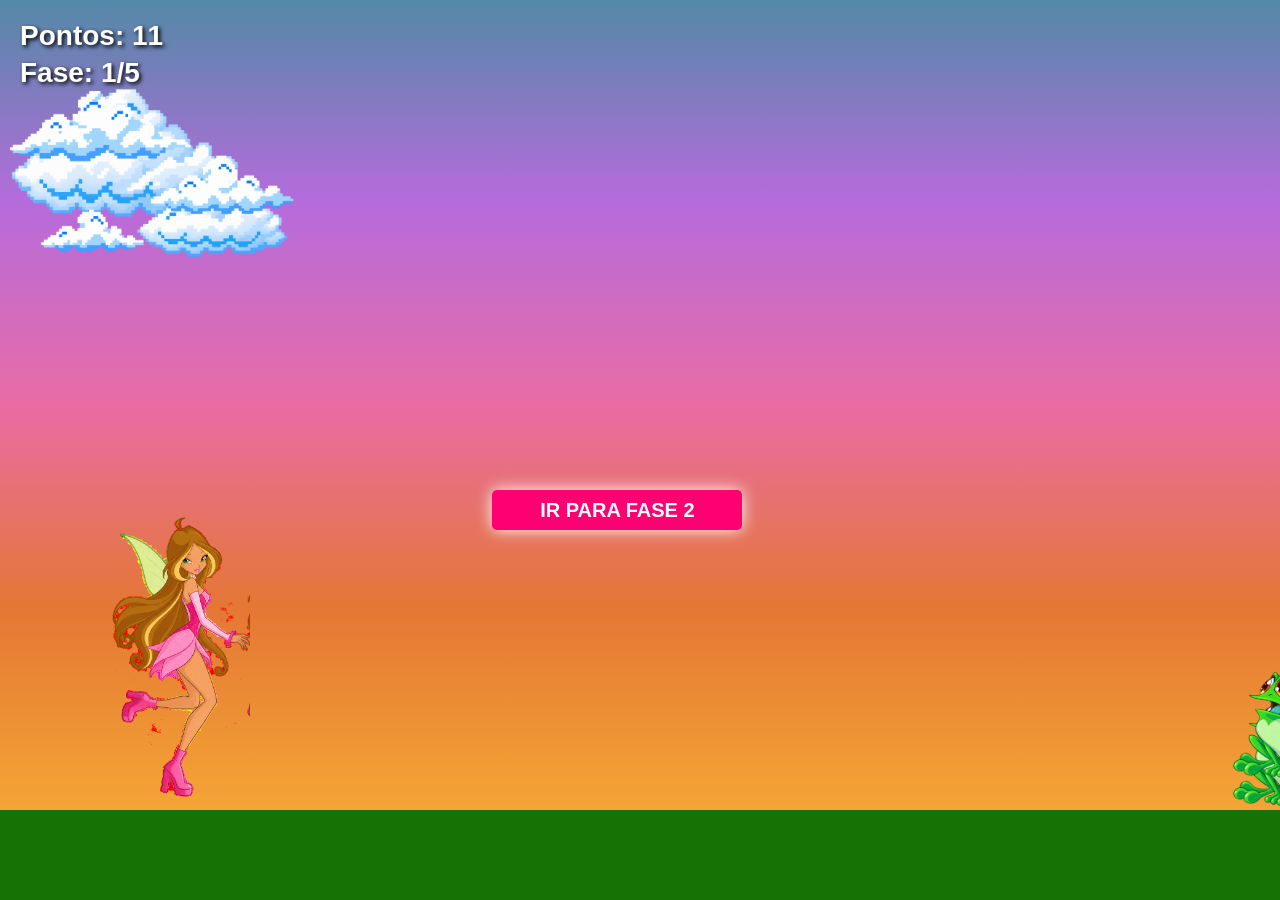
<file: index.html>
<!DOCTYPE html>
<html lang="pt-br">
<head>
    <meta charset="UTF-8">
    <meta name="viewport" content="width=device-width, initial-scale=1.0">
    <link rel="stylesheet" href="css/style.css">
    <link rel="icon" type="image/png" href="img/favcon.png">
    <script src="js/script.js" defer></script>
    <title>Mario Jump</title>
</head>
<body>
    <div class="jogo">
        <div class="hud">
            <div class="pontos">Pontos: 0</div>
            <div class="fase">Fase: 1/5</div>
        </div>
        <div>
            <img src="img/nuvempx.png" class="clouds">
            <img src="img/nuvempx2.png" class="clouds2">
            <img src="img/winx.gif" class="mario">
            <img src="img/monstro.png" class="pipe">
            <img src="img/monstro.png" class="pipe2">
                <button class="botao-final" id="botaoFinal" onclick="irParaFase2()">
                IR PARA FASE 2
                </button>
        </div>
        <div class="perdeu">
        <div class="perdeu-conteudo">
            <h2 class="pontos-finais">Você fez 0 pontos!</h2>
            <button class="btn-reiniciar" onclick="location.reload()">Jogar Novamente</button>
        </div>
        </div>
    </div>
</body>
</html>
</file>
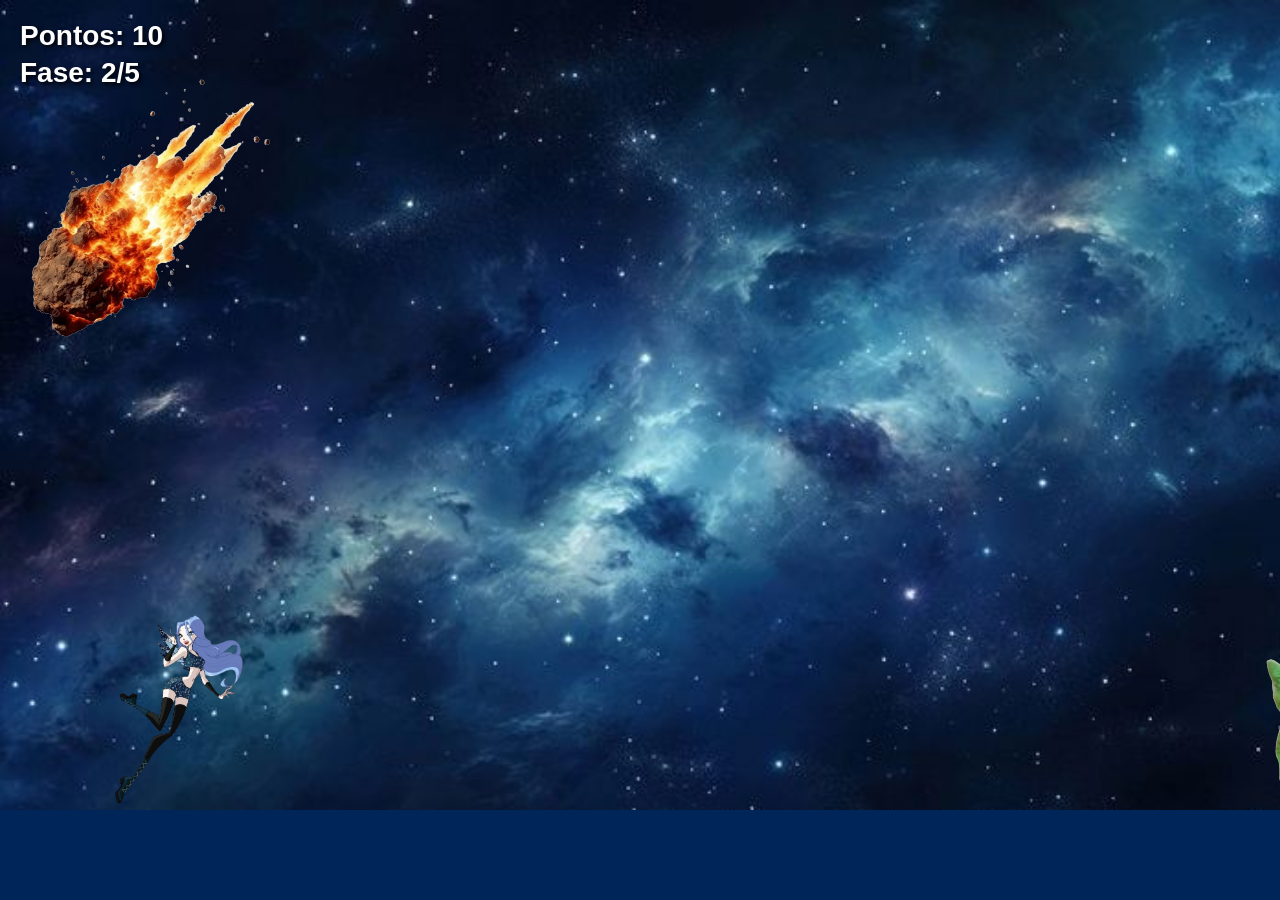
<file: fase2.html>
<!DOCTYPE html>
<html lang="pt-br">
<head>
    <meta charset="UTF-8">
    <meta name="viewport" content="width=device-width, initial-scale=1.0">
    <link rel="stylesheet" href="css/fase2.css">
    <link rel="icon" type="image/png" href="img/favcon.png">
    <script src="js/fase2.js" defer></script>
    <title>Mario Jump</title>
</head>
<body>
    <div class="jogo">
        <div class="hud">
            <div class="pontos">Pontos: 0</div>
            <div class="fase">Fase: 2/5</div>
        </div>
        <div>
            <img src="img/meteoro.png" class="clouds">
            <img src="img/meteoro.png" class="clouds2">
            <img src="img/espaco.png" class="mario">
            <img src="img/et.png" class="pipe">
            <img src="img/et.png" class="pipe2">
                <button class="botao-final" id="botaoFinal" onclick="window.location.href='fase3.html'">
                IR PARA FASE 3
                </button>
        </div>
        <div class="perdeu">
        <div class="perdeu-conteudo">
            <h2 class="pontos-finais">Você fez 0 pontos!</h2>
            <button class="btn-reiniciar" onclick="location.reload()">Jogar Novamente</button>
        </div>
        </div>
    </div>
</body>
</html>
</file>
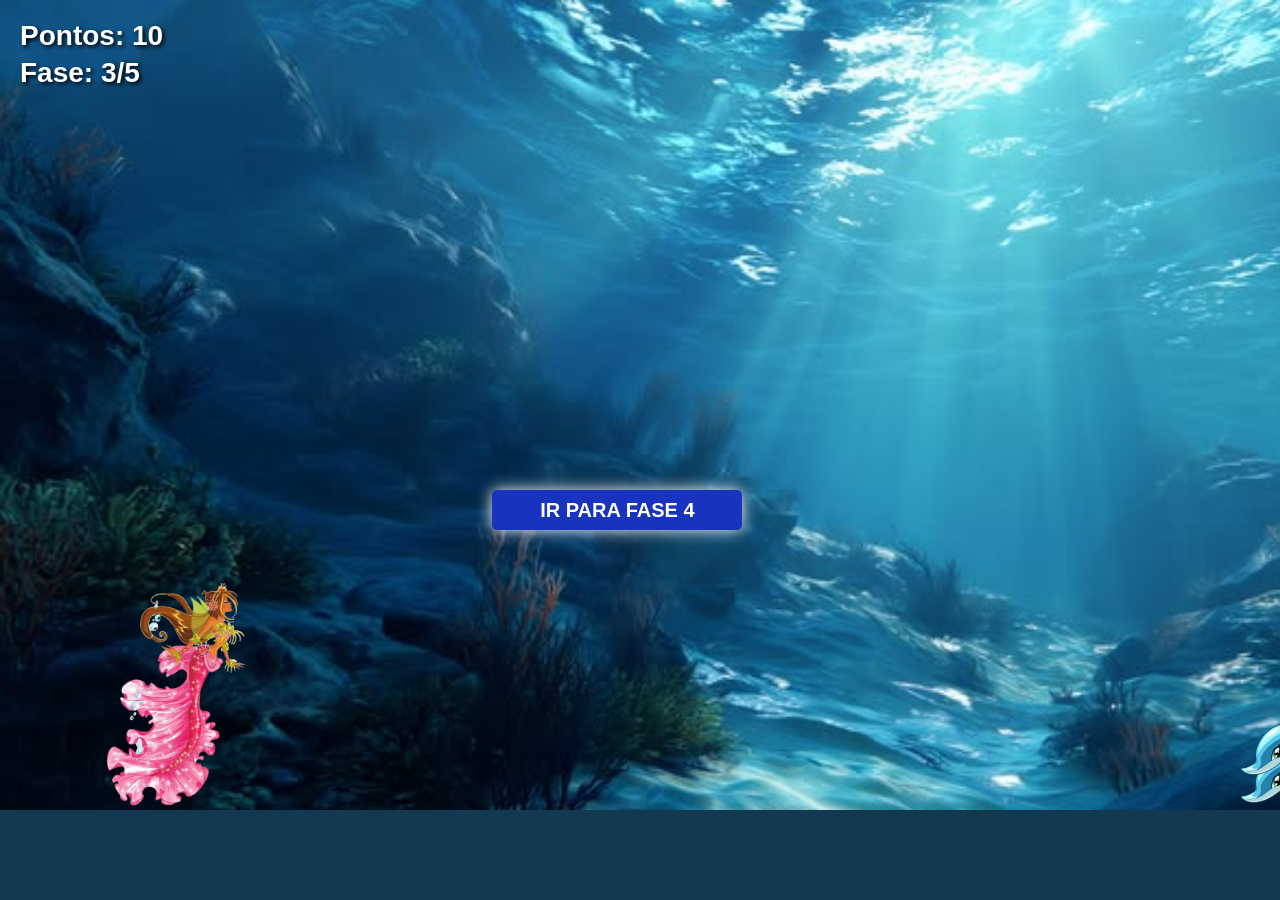
<file: fase3.html>
<!DOCTYPE html>
<html lang="pt-br">
<head>
    <meta charset="UTF-8">
    <meta name="viewport" content="width=device-width, initial-scale=1.0">
    <link rel="stylesheet" href="css/fase3.css">
    <link rel="icon" type="image/png" href="img/favcon.png">
    <script src="js/fase3.js" defer></script>
    <title>Mario Jump</title>
</head>
<body>
    <div class="jogo">
        <div class="hud">
            <div class="pontos">Pontos: 0</div>
            <div class="fase">Fase: 3/5</div>
        </div>
        <div>
            
            <img src="img/sereia.png" class="mario">
            <img src="img/monstro 3.png" class="pipe">
            <img src="img/monstro 3.png" class="pipe2">
                <button class="botao-final" id="botaoFinal" onclick="window.location.href='fase4.html'">
                IR PARA FASE 4
                </button>
        </div>
        <div class="perdeu">
        <div class="perdeu-conteudo">
            <h2 class="pontos-finais">Você fez 0 pontos!</h2>
            <button class="btn-reiniciar" onclick="location.reload()">Jogar Novamente</button>
        </div>
        </div>
    </div>
</body>
</html>
</file>
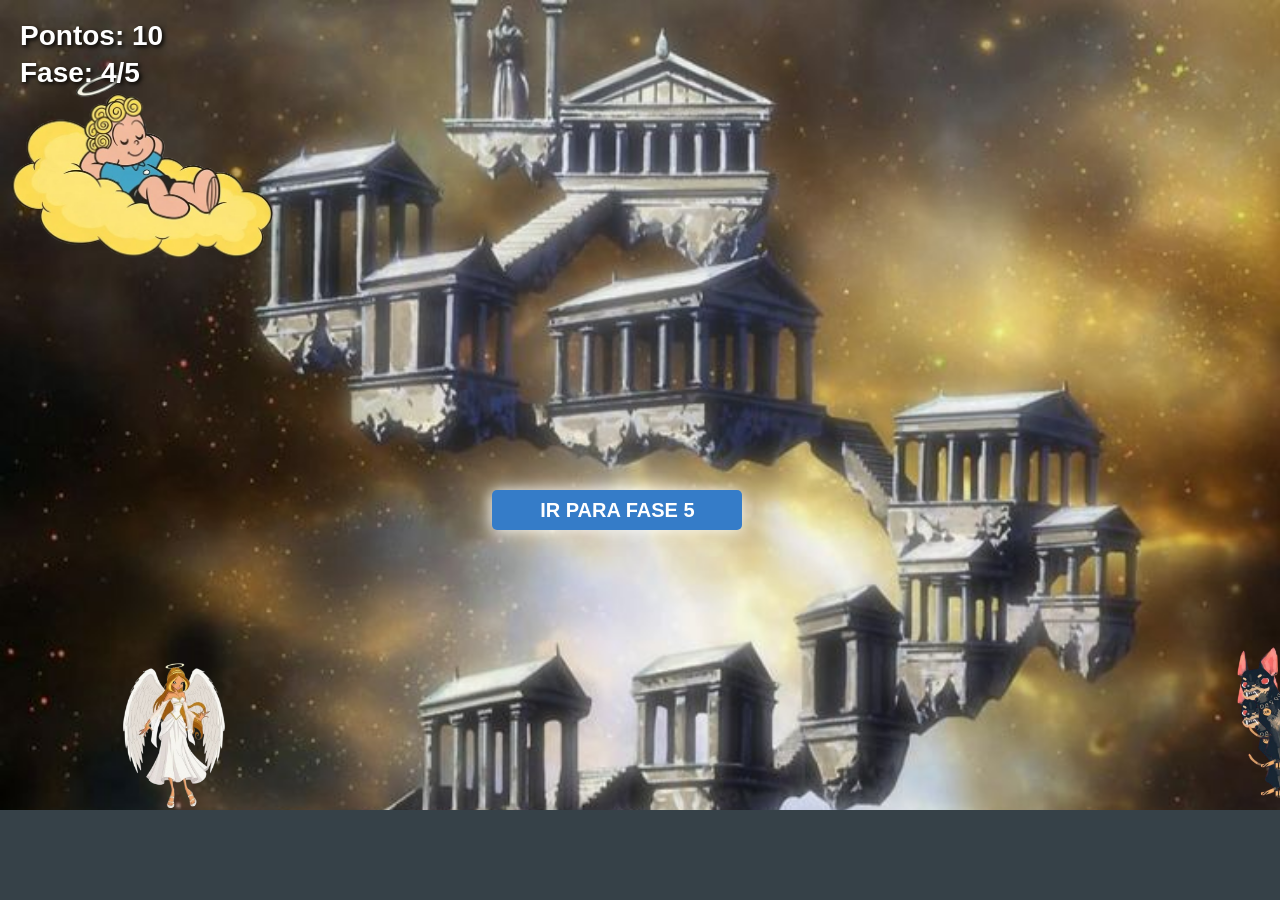
<file: fase4.html>
<!DOCTYPE html>
<html lang="pt-br">
<head>
    <meta charset="UTF-8">
    <meta name="viewport" content="width=device-width, initial-scale=1.0">
    <link rel="stylesheet" href="css/fase4.css">
    <script src="js/fase4.js" defer></script>
    <link rel="icon" type="image/png" href="img/favcon.png">
    <title>Mario Jump</title>
</head>
<body>
    <div class="jogo">
        <div class="hud">
            <div class="pontos">Pontos: 0</div>
            <div class="fase">Fase: 4/5</div>
        </div>
        <div>
            <img src="img/nuvem4.png" class="clouds">
            <img src="img/nuvem4.png" class="clouds2">
            <img src="img/anjo.png" class="mario">
            <img src="img/monstro4.png" class="pipe">
            <img src="img/monstro4.png" class="pipe2">
                <button class="botao-final" id="botaoFinal" onclick="window.location.href='fase5.html'">
                IR PARA FASE 5
                </button>
        </div>
        <div class="perdeu">
        <div class="perdeu-conteudo">
            <h2 class="pontos-finais">Você fez 0 pontos!</h2>
            <button class="btn-reiniciar" onclick="location.reload()">Jogar Novamente</button>
        </div>
        </div>
    </div>
</body>
</html>
</file>
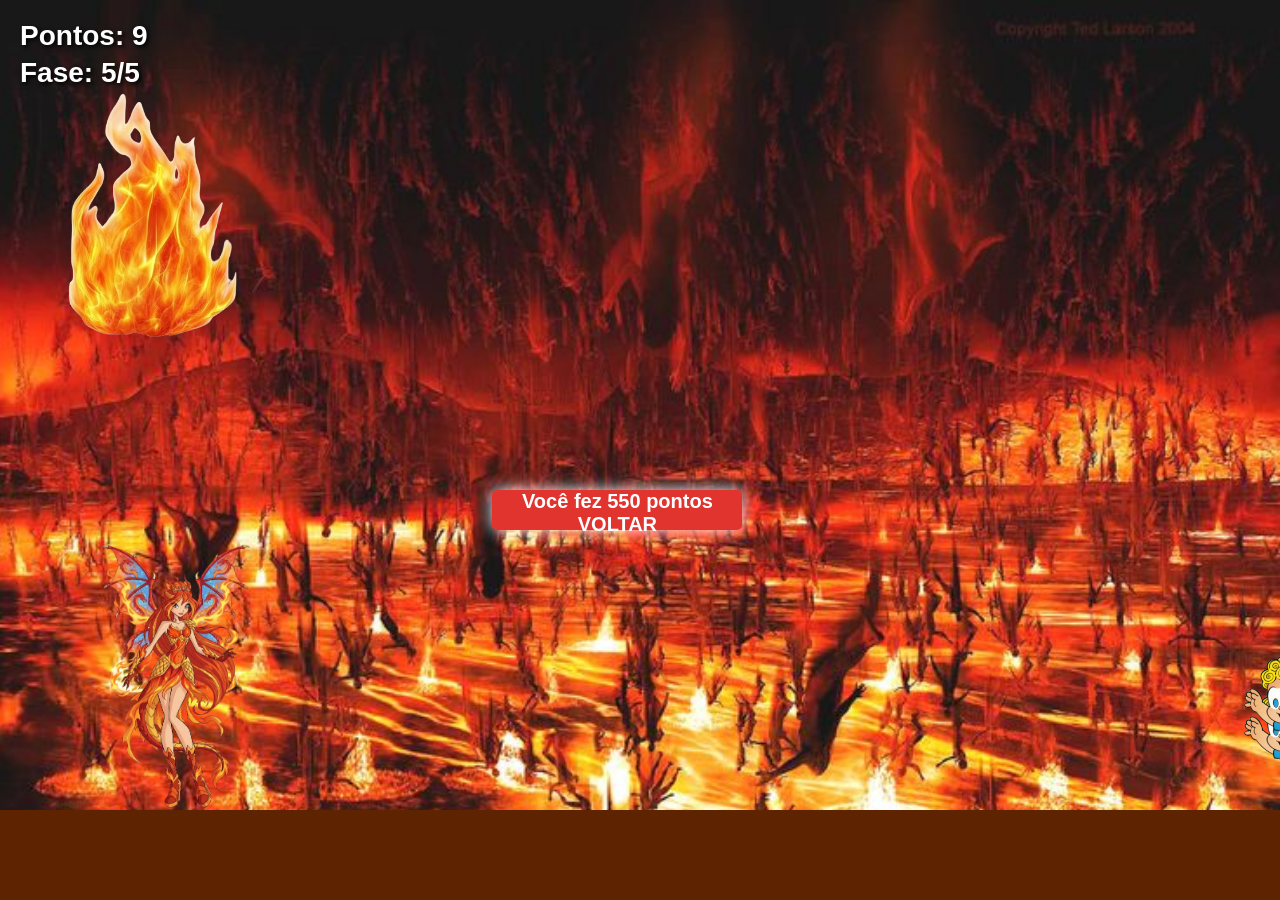
<file: fase5.html>
<!DOCTYPE html>
<html lang="pt-br">
<head>
    <meta charset="UTF-8">
    <meta name="viewport" content="width=device-width, initial-scale=1.0">
    <link rel="stylesheet" href="css/fase5.css">
    <script src="js/fase5.js" defer></script>
    <link rel="icon" type="image/png" href="img/favcon.png">
    <title>Mario Jump</title>
</head>
<body>
    <div class="jogo">
        <div class="hud">
            <div class="pontos">Pontos: 0</div>
            <div class="fase">Fase: 5/5</div>
        </div>
        <div>
            <img src="img/boladefogo.png" class="clouds">
            <img src="img/boladefogo.png" class="clouds2">
            <img src="img/winxinf.png" class="mario">
            <img src="img/demonio.png" class="pipe">
            <img src="img/demonio.png" class="pipe2">
                <button class="botao-final" id="botaoFinal" onclick="window.location.href='index.html'">
                Você fez 550 pontos<br>
                    VOLTAR
                </button>
        </div>
        <div class="perdeu">
        <div class="perdeu-conteudo">
            <h2 class="pontos-finais">Você fez 0 pontos!</h2>
            <button class="btn-reiniciar" onclick="location.reload()">Jogar Novamente</button>
        </div>
        </div>
    </div>
</body>
</html>
</file>
<file: css/style.css>
* {
    margin: 0;
    padding: 0;
    box-sizing: border-box;
}

.jogo { 
    width: 100%;
    height: 100vh;
    border-bottom: 90px solid #167205;
    margin: 0 auto;
    position: relative;
    overflow: hidden;
    background: linear-gradient(#5389a7, #b66bdc, #e96ca4, #e47734, #f4a535); 
}

.pipe {
     position: absolute;
    bottom: 2px;
    width: 130px;
    right: -80px;
    animation: pipe-animation 2.1s 5 linear;
}

.pipe2 {
     position: absolute;
    bottom: 30px;
    width: 130px;
    right: -80px;
    animation: pipe-animation 3.3s 2 linear;
}

.botao-final {
    position: absolute;
    bottom: 280px;
    right: 10px;
    display: none;
    width: 250px;
    height: 40px;
    color: #fff;
    background: #fe0072;
    border-radius: 5px;
    border: 8px;
    filter: drop-shadow(0 0 8px #ffffff);
    font-size: 20px;
    font-weight: bold;
    cursor: pointer;
}

@keyframes botao-animation {
    from {
        right: -150px;
    }

    to {
        right: 42%;
    }
}


.mario {
    width: 150px;
    position: absolute;
    bottom: 0;
    margin-left: 100px;
}

.jump {
    animation: jump 700ms ease-out;
}

.clouds {
    position: absolute;
    width: 300px;
    top: 70px;
    animation: clouds-animation 14s infinite linear;
}

.clouds2 {
    position: absolute;
    width: 300px;
    top: 70px;
    animation: clouds-animation 9s infinite linear;
}


@keyframes pipe-animation {
    from { right: -70px; }
    to { right: 100%; }
}

@keyframes jump {
    0% { bottom: 0; }
    40% { bottom: 300px; }
    50% { bottom: 300px; }
    60% { bottom: 290px; }
    100% { bottom: 0; }
}

@keyframes clouds-animation {
    from { right: -550px; }
    to { right: 100%; }
}


/* -----------------------------------------------------------------------------------------*/


/* Painel de informações superiores */
.hud {
    position: absolute;
    top: 20px;
    left: 20px;
    display: flex;
    flex-direction: column;
    gap: 5px;
    font-family: sans-serif;
    font-size: 28px;
    font-weight: bold;
    color: white;
    text-shadow: 2px 2px 4px black;
    z-index: 10;
}

/* Tela de Derrota */
.perdeu {
    display: none;
    position: absolute;
    left: 0;
    top: 0;
    width: 100%;
    height: 100vh;
    background-color: rgba(0, 0, 0, 0.85);
    align-items: center;
    justify-content: center;
    z-index: 20;
}

.perdeu-conteudo {
    display: flex;
    flex-direction: column;
    align-items: center;
    gap: 20px;
}

.pontos-finais {
    font-family: sans-serif;
    font-size: 36px;
    color: #fff;
    text-shadow: 2px 2px 5px rgba(0, 0, 0, 0.8);
}

.imagens-fim {
    display: flex;
    align-items: center;
    justify-content: center;
    gap: 15px;
}

.gif-fim {
    width: 100%;
    max-width: 400px;
}

.fim {
    width: 100px;
    filter: contrast(10);
}

.btn-reiniciar {
    padding: 12px 28px;
    font-size: 20px;
    font-weight: bold;
    cursor: pointer;
    background-color: #fe0072;
    color: white;
    border: 2px ofset #fe0072;
}


@keyframes piscar {
    from { opacity: 1; }
    to { opacity: 0.5; }
}
</file>
<file: css/fase2.css>
* {
    margin: 0;
    padding: 0;
    box-sizing: border-box;
}

.jogo { 
    width: 100%;
    height: 100vh;
    border-bottom: 90px solid #002559;
    margin: 0 auto;
    position: relative;
    overflow: hidden;
    background-image: url('../img/fundo2.jpeg');
    background-size: cover;
    background-attachment: fixed;
    background-repeat: no-repeat;
}

.pipe {
     position: absolute;
    bottom: 0px;
    width: 100px;
    right: -80px;
    animation: pipe-animation 1.3s 10 linear;
}

.pipe2 {
     position: absolute;
    bottom: 0px;
    width: 100px;
    right: -80px;
    animation: pipe-animation  0 linear;
}

.botao-final {
    position: absolute;
    bottom: 280px;
    right: 10px;
    display: none;
    width: 250px;
    height: 40px;
    color: #fff;
    background: #001374;
    border-radius: 5px;
    border: 8px;
    filter: drop-shadow(0 0 8px #ffffff);
    font-size: 20px;
    font-weight: bold;
    cursor: pointer;
}

@keyframes botao-animation {
    from {
        right: -150px;
    }

    to {
        right: 42%;
    }
}


.mario {
    width: 150px;
    position: absolute;
    bottom: 0;
    margin-left: 100px;
}

.jump {
    animation: jump 700ms ease-out;
}

.clouds {
    position: absolute;
    width: 300px;
    top: 70px;
    animation: clouds-animation 14s infinite linear;
}

.clouds2 {
    position: absolute;
    width: 300px;
    top: 70px;
    animation: clouds-animation 9s infinite linear;
}


@keyframes pipe-animation {
    from { right: -70px; }
    to { right: 100%; }
}

@keyframes jump {
    0% { bottom: 0; }
    40% { bottom: 300px; }
    50% { bottom: 300px; }
    60% { bottom: 290px; }
    100% { bottom: 0; }
}

@keyframes clouds-animation {
    from { right: -550px; }
    to { right: 100%; }
}


/* -----------------------------------------------------------------------------------------*/


/* Painel de informações superiores */
.hud {
    position: absolute;
    top: 20px;
    left: 20px;
    display: flex;
    flex-direction: column;
    gap: 5px;
    font-family: sans-serif;
    font-size: 28px;
    font-weight: bold;
    color: white;
    text-shadow: 2px 2px 4px black;
    z-index: 10;
}

/* Tela de Derrota */
.perdeu {
    display: none;
    position: absolute;
    left: 0;
    top: 0;
    width: 100%;
    height: 100vh;
    background-color: rgba(0, 0, 0, 0.85);
    align-items: center;
    justify-content: center;
    z-index: 20;
}

.perdeu-conteudo {
    display: flex;
    flex-direction: column;
    align-items: center;
    gap: 20px;
}

.pontos-finais {
    font-family: sans-serif;
    font-size: 36px;
    color: #fff;
    text-shadow: 2px 2px 5px rgba(0, 0, 0, 0.8);
}

.imagens-fim {
    display: flex;
    align-items: center;
    justify-content: center;
    gap: 15px;
}

.gif-fim {
    width: 100%;
    max-width: 400px;
}

.fim {
    width: 100px;
    filter: contrast(10);
}

.btn-reiniciar {
    padding: 12px 28px;
    font-size: 20px;
    font-weight: bold;
    cursor: pointer;
    background-color: #010576;
    color: white;
    border: 2px solid #010576;
}


@keyframes piscar {
    from { opacity: 1; }
    to { opacity: 0.5; }
}
</file>
<file: css/fase3.css>
* {
    margin: 0;
    padding: 0;
    box-sizing: border-box;
}

.jogo { 
    width: 100%;
    height: 100vh;
    border-bottom: 90px solid #133951;
    margin: 0 auto;
    position: relative;
    overflow: hidden;
    background-image: url('../img/fundo3.jpeg');
    background-size: cover;
    background-attachment: fixed;
    background-repeat: no-repeat;
}

.pipe {
     position: absolute;
    bottom: 2px;
    width: 130px;
    right: -80px;
    animation: pipe-animation 2.1s 5 linear;
}

.pipe2 {
     position: absolute;
    bottom: 30px;
    width: 130px;
    right: -80px;
    animation: pipe-animation 3.3s 2 linear;
}

.botao-final {
    position: absolute;
    bottom: 280px;
    right: 10px;
    display: none;
    width: 250px;
    height: 40px;
    color: #fff;
    background: #1833be;
    border-radius: 5px;
    border: 8px;
    filter: drop-shadow(0 0 8px #ffffff);
    font-size: 20px;
    font-weight: bold;
    cursor: pointer;
}

@keyframes botao-animation {
    from {
        right: -150px;
    }

    to {
        right: 42%;
    }
}


.mario {
    width: 150px;
    position: absolute;
    bottom: 0;
    margin-left: 100px;
}

.jump {
    animation: jump 700ms ease-out;
}



@keyframes pipe-animation {
    from { right: -70px; }
    to { right: 100%; }
}

@keyframes jump {
    0% { bottom: 0; }
    40% { bottom: 300px; }
    50% { bottom: 300px; }
    60% { bottom: 290px; }
    100% { bottom: 0; }
}

@keyframes clouds-animation {
    from { right: -550px; }
    to { right: 100%; }
}


/* -----------------------------------------------------------------------------------------*/


/* Painel de informações superiores */
.hud {
    position: absolute;
    top: 20px;
    left: 20px;
    display: flex;
    flex-direction: column;
    gap: 5px;
    font-family: sans-serif;
    font-size: 28px;
    font-weight: bold;
    color: white;
    text-shadow: 2px 2px 4px black;
    z-index: 10;
}

/* Tela de Derrota */
.perdeu {
    display: none;
    position: absolute;
    left: 0;
    top: 0;
    width: 100%;
    height: 100vh;
    background-color: rgba(0, 0, 0, 0.85);
    align-items: center;
    justify-content: center;
    z-index: 20;
}

.perdeu-conteudo {
    display: flex;
    flex-direction: column;
    align-items: center;
    gap: 20px;
}

.pontos-finais {
    font-family: sans-serif;
    font-size: 36px;
    color: #fff;
    text-shadow: 2px 2px 5px rgba(0, 0, 0, 0.8);
}

.imagens-fim {
    display: flex;
    align-items: center;
    justify-content: center;
    gap: 15px;
}

.gif-fim {
    width: 100%;
    max-width: 400px;
}

.fim {
    width: 100px;
    filter: contrast(10);
}

.btn-reiniciar {
    padding: 12px 28px;
    font-size: 20px;
    font-weight: bold;
    cursor: pointer;
    background-color: #fe0072;
    color: white;
    border: 2px ofset #fe0072;
}


@keyframes piscar {
    from { opacity: 1; }
    to { opacity: 0.5; }
}
</file>
<file: css/fase4.css>
* {
    margin: 0;
    padding: 0;
    box-sizing: border-box;
}

.jogo { 
    width: 100%;
    height: 100vh;
    border-bottom: 90px solid #364148;
    margin: 0 auto;
    position: relative;
    overflow: hidden;
    background-image: url('../img/fundo4.jpeg');
    background-size: cover;
    background-attachment: fixed;
    background-repeat: no-repeat;}

.pipe {
     position: absolute;
    bottom: 2px;
    width: 130px;
    right: -80px;
    animation: pipe-animation 2.1s 5 linear;
}

.pipe2 {
     position: absolute;
    bottom: 30px;
    width: 130px;
    right: -80px;
    animation: pipe-animation 3.3s 2 linear;
}

.botao-final {
    position: absolute;
    bottom: 280px;
    right: 10px;
    display: none;
    width: 250px;
    height: 40px;
    color: #fff;
    background: #357cc8;
    border-radius: 5px;
    border: 8px;
    filter: drop-shadow(0 0 8px #ffffff);
    font-size: 20px;
    font-weight: bold;
    cursor: pointer;
}

@keyframes botao-animation {
    from {
        right: -150px;
    }

    to {
        right: 42%;
    }
}


.mario {
    width: 150px;
    position: absolute;
    bottom: 0;
    margin-left: 100px;
}

.jump {
    animation: jump 700ms ease-out;
}

.clouds {
    position: absolute;
    width: 300px;
    top: 70px;
    animation: clouds-animation 14s infinite linear;
}

.clouds2 {
    position: absolute;
    width: 300px;
    top: 70px;
    animation: clouds-animation 9s infinite linear;
}


@keyframes pipe-animation {
    from { right: -70px; }
    to { right: 100%; }
}

@keyframes jump {
    0% { bottom: 0; }
    40% { bottom: 300px; }
    50% { bottom: 300px; }
    60% { bottom: 290px; }
    100% { bottom: 0; }
}

@keyframes clouds-animation {
    from { right: -550px; }
    to { right: 100%; }
}


/* -----------------------------------------------------------------------------------------*/


/* Painel de informações superiores */
.hud {
    position: absolute;
    top: 20px;
    left: 20px;
    display: flex;
    flex-direction: column;
    gap: 5px;
    font-family: sans-serif;
    font-size: 28px;
    font-weight: bold;
    color: white;
    text-shadow: 2px 2px 4px black;
    z-index: 10;
}

/* Tela de Derrota */
.perdeu {
    display: none;
    position: absolute;
    left: 0;
    top: 0;
    width: 100%;
    height: 100vh;
    background-color: rgba(0, 0, 0, 0.85);
    align-items: center;
    justify-content: center;
    z-index: 20;
}

.perdeu-conteudo {
    display: flex;
    flex-direction: column;
    align-items: center;
    gap: 20px;
}

.pontos-finais {
    font-family: sans-serif;
    font-size: 36px;
    color: #fff;
    text-shadow: 2px 2px 5px rgba(0, 0, 0, 0.8);
}

.imagens-fim {
    display: flex;
    align-items: center;
    justify-content: center;
    gap: 15px;
}

.gif-fim {
    width: 100%;
    max-width: 400px;
}

.fim {
    width: 100px;
    filter: contrast(10);
}

.btn-reiniciar {
    padding: 12px 28px;
    font-size: 20px;
    font-weight: bold;
    cursor: pointer;
    background-color: #406a94;
    color: white;
    border: 2px solid #406a94;
}


@keyframes piscar {
    from { opacity: 1; }
    to { opacity: 0.5; }
}
</file>
<file: css/fase5.css>
* {
    margin: 0;
    padding: 0;
    box-sizing: border-box;
}

.jogo { 
    width: 100%;
    height: 100vh;
    border-bottom: 90px solid #5e2300;
    margin: 0 auto;
    position: relative;
    overflow: hidden;
   background-image: url('../img/fundo5.jpeg');
    background-size: cover;
    background-attachment: fixed;
    background-repeat: no-repeat;
}

.pipe {
     position: absolute;
    bottom: 2px;
    width: 130px;
    right: -80px;
    animation: pipe-animation 2.1s 5 linear;
}

.pipe2 {
     position: absolute;
    bottom: 30px;
    width: 130px;
    right: -80px;
    animation: pipe-animation 3.3s 2 linear;
}

.botao-final {
    position: absolute;
    bottom: 280px;
    right: 10px;
    display: none;
    width: 250px;
    height: 40px;
    color: #fff;
    background: #e1342e;
    border-radius: 5px;
    border: 8px;
    filter: drop-shadow(0 0 8px #ffffff);
    font-size: 20px;
    font-weight: bold;
    cursor: pointer;
}

@keyframes botao-animation {
    from {
        right: -150px;
    }

    to {
        right: 42%;
    }
}


.mario {
    width: 150px;
    position: absolute;
    bottom: 0;
    margin-left: 100px;
}

.jump {
    animation: jump 700ms ease-out;
}

.clouds {
    position: absolute;
    width: 300px;
    top: 70px;
    animation: clouds-animation 14s infinite linear;
}

.clouds2 {
    position: absolute;
    width: 300px;
    top: 70px;
    animation: clouds-animation 9s infinite linear;
}


@keyframes pipe-animation {
    from { right: -70px; }
    to { right: 100%; }
}

@keyframes jump {
    0% { bottom: 0; }
    40% { bottom: 300px; }
    50% { bottom: 300px; }
    60% { bottom: 290px; }
    100% { bottom: 0; }
}

@keyframes clouds-animation {
    from { right: -550px; }
    to { right: 100%; }
}


/* -----------------------------------------------------------------------------------------*/


/* Painel de informações superiores */
.hud {
    position: absolute;
    top: 20px;
    left: 20px;
    display: flex;
    flex-direction: column;
    gap: 5px;
    font-family: sans-serif;
    font-size: 28px;
    font-weight: bold;
    color: white;
    text-shadow: 2px 2px 4px black;
    z-index: 10;
}

/* Tela de Derrota */
.perdeu {
    display: none;
    position: absolute;
    left: 0;
    top: 0;
    width: 100%;
    height: 100vh;
    background-color: rgba(0, 0, 0, 0.85);
    align-items: center;
    justify-content: center;
    z-index: 20;
}

.perdeu-conteudo {
    display: flex;
    flex-direction: column;
    align-items: center;
    gap: 20px;
}

.pontos-finais {
    font-family: sans-serif;
    font-size: 36px;
    color: #fff;
    text-shadow: 2px 2px 5px rgba(0, 0, 0, 0.8);
}

.imagens-fim {
    display: flex;
    align-items: center;
    justify-content: center;
    gap: 15px;
}

.gif-fim {
    width: 100%;
    max-width: 400px;
}

.fim {
    width: 100px;
    filter: contrast(10);
}

.btn-reiniciar {
    padding: 12px 28px;
    font-size: 20px;
    font-weight: bold;
    cursor: pointer;
    background-color: #fe0000;
    color: white;
    border: 2px solid #a70202;
}


@keyframes piscar {
    from { opacity: 1; }
    to { opacity: 0.5; }
}
</file>
